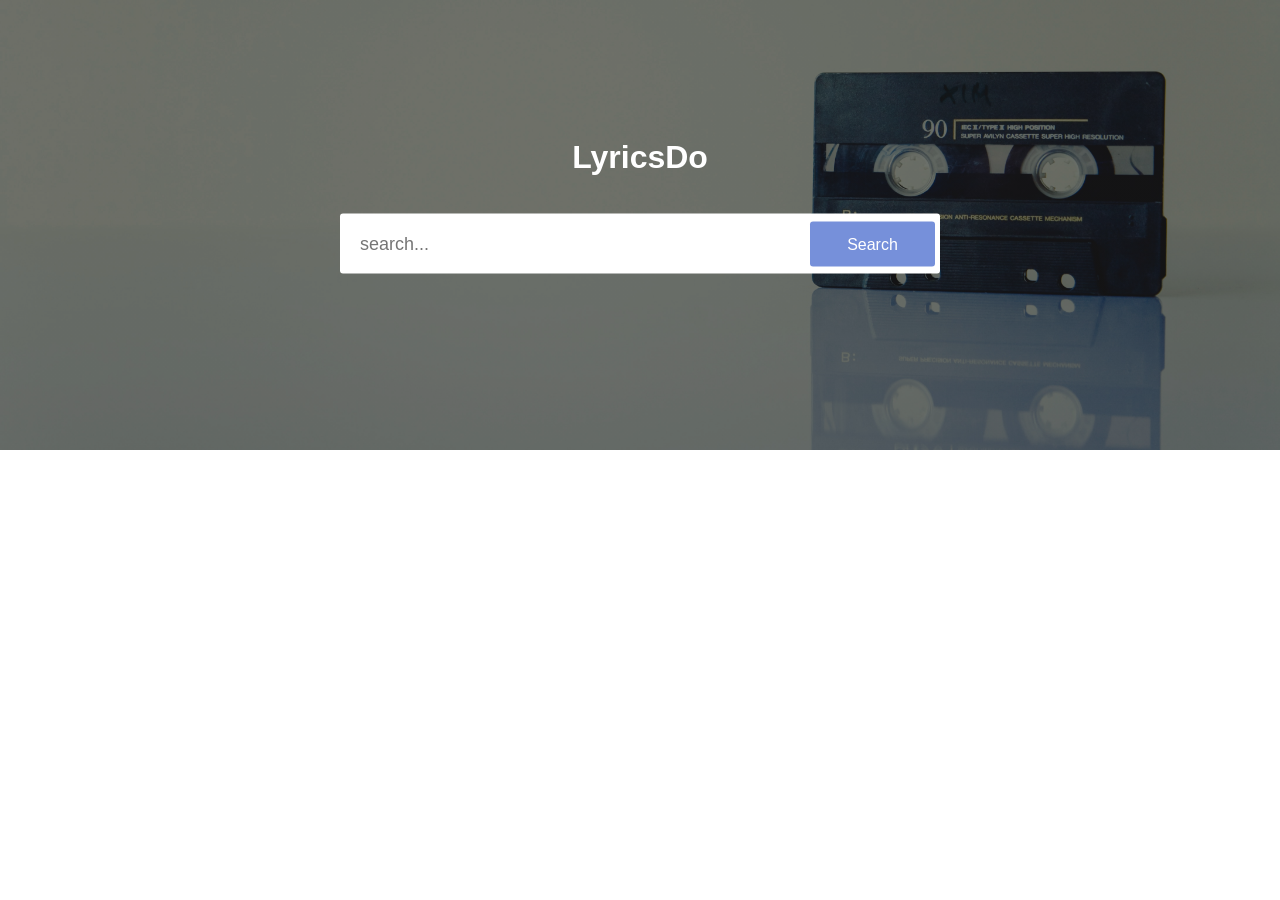
<file: index.html>
<!DOCTYPE html>
<html lang="en">
  <head>
    <meta charset="UTF-8" />
    <meta name="viewport" content="width=device-width, initial-scale=1.0" />
    <title>LyricsDo</title>
    <link rel="stylesheet" href="style.css" />
    <script src="scripts.js"></script>
  </head>
  <body>
    <div class="hero-image">
      <div class="hero-content">
        <h1>LyricsDo</h1>
        <div class="wrapper">
          <div class="search_wrap search_wrap_box">
            <div class="search_box">
              <input
                type="text"
                class="input"
                placeholder="search..."
                id="searchBox"
              />
              <div class="btn" onclick="getLyricsList();">
                <p>Search</p>
              </div>
            </div>
          </div>
        </div>
      </div>
    </div>
    <div>
      <div class="all">
        <div class="cards" id="lyricsListing"></div>
      </div>
    </div>
  </body>
</html>
</file>
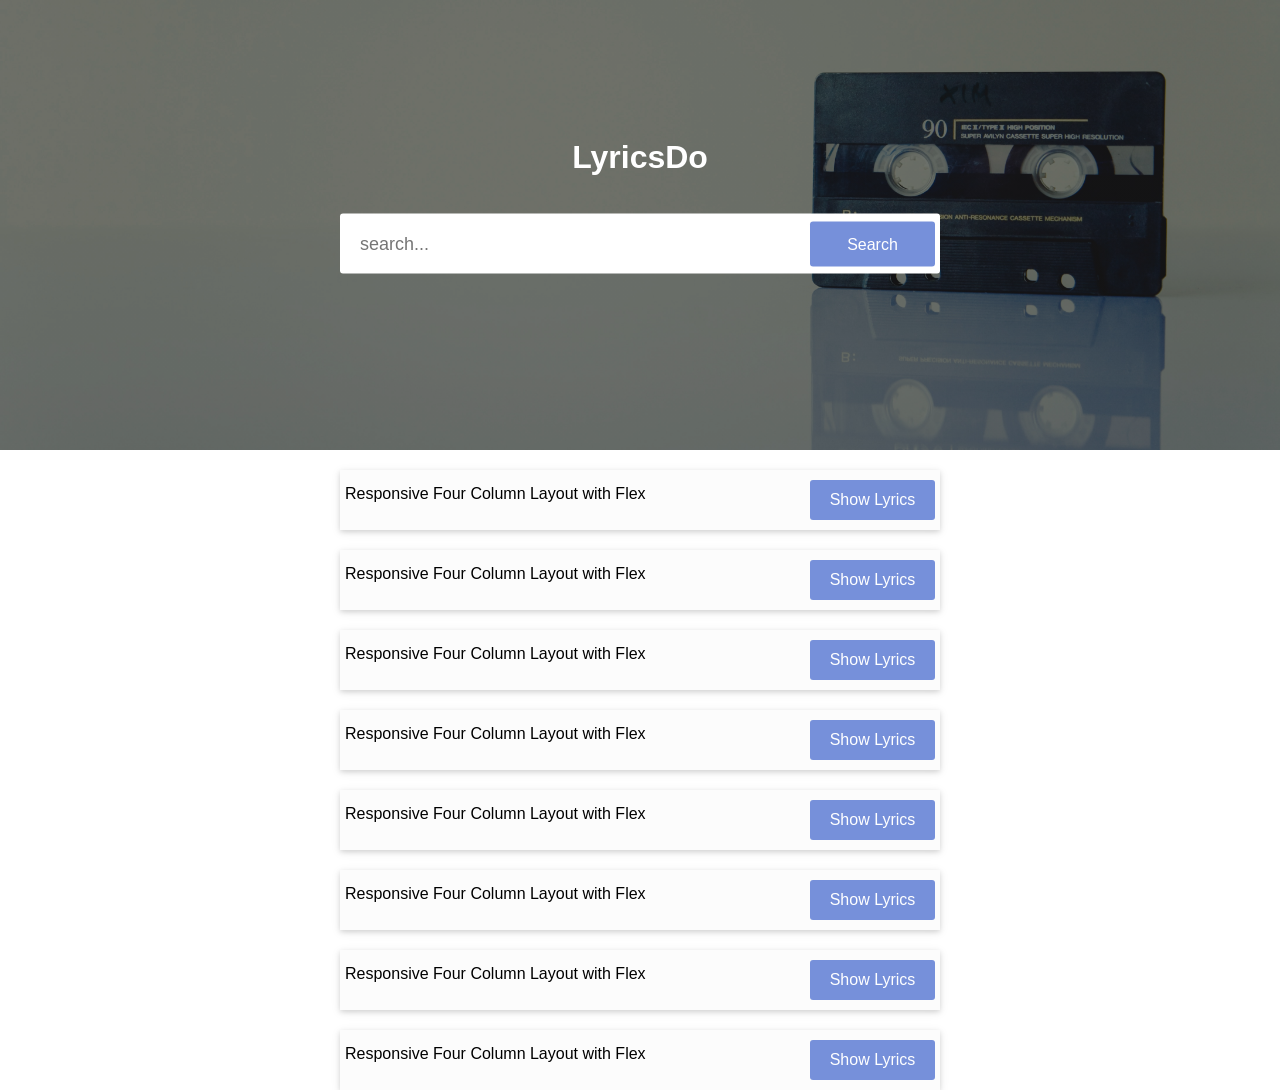
<file: template.html>
<!DOCTYPE html>
<html lang="en">
  <head>
    <meta charset="UTF-8" />
    <meta name="viewport" content="width=device-width, initial-scale=1.0" />
    <title>LyricsDo</title>
    <link rel="stylesheet" href="style.css" />
    <script src="scripts.js"></script>
  </head>
  <body>
    <div class="hero-image">
      <div class="hero-content">
        <h1>LyricsDo</h1>
        <div class="wrapper">
          <div class="search_wrap search_wrap_box">
            <div class="search_box">
              <input type="text" class="input" placeholder="search..." />
              <div class="btn">
                <p>Search</p>
              </div>
            </div>
          </div>
        </div>
      </div>
    </div>
    <div>
      <div class="all">
        <div class="cards">
          <div class="card shadow-1">
            <div class="row">
              <div class="column-1">
                Responsive Four Column Layout with Flex
              </div>

              <div class="column-2">
                <button class="btn-primary">Show Lyrics</button>
              </div>
            </div>
          </div>

          <div class="card shadow-1">
            <div class="row">
              <div class="column-1">
                Responsive Four Column Layout with Flex
              </div>

              <div class="column-2">
                <button class="btn-primary">Show Lyrics</button>
              </div>
            </div>
          </div>

          <div class="card shadow-1">
            <div class="row">
              <div class="column-1">
                Responsive Four Column Layout with Flex
              </div>

              <div class="column-2">
                <button class="btn-primary">Show Lyrics</button>
              </div>
            </div>
          </div>

          <div class="card shadow-1">
            <div class="row">
              <div class="column-1">
                Responsive Four Column Layout with Flex
              </div>

              <div class="column-2">
                <button class="btn-primary">Show Lyrics</button>
              </div>
            </div>
          </div>

          <div class="card shadow-1">
            <div class="row">
              <div class="column-1">
                Responsive Four Column Layout with Flex
              </div>

              <div class="column-2">
                <button class="btn-primary">Show Lyrics</button>
              </div>
            </div>
          </div>

          <div class="card shadow-1">
            <div class="row">
              <div class="column-1">
                Responsive Four Column Layout with Flex
              </div>

              <div class="column-2">
                <button class="btn-primary">Show Lyrics</button>
              </div>
            </div>
          </div>

          <div class="card shadow-1">
            <div class="row">
              <div class="column-1">
                Responsive Four Column Layout with Flex
              </div>

              <div class="column-2">
                <button class="btn-primary">Show Lyrics</button>
              </div>
            </div>
          </div>

          <div class="card shadow-1">
            <div class="row">
              <div class="column-1">
                Responsive Four Column Layout with Flex
              </div>

              <div class="column-2">
                <button class="btn-primary">Show Lyrics</button>
              </div>
            </div>
          </div>
        </div>
      </div>

      <div></div>
    </div>
  </body>
</html>
</file>
<file: style.css>
body,
html {
  height: 100%;
  font-family: Verdana, Geneva, Tahoma, sans-serif;
}

@media only screen and (max-width: 768px) {
  .hero-image {
    background-image: linear-gradient(rgba(0, 0, 0, 0.5), rgba(0, 0, 0, 0.5)),
      url("assets/hero-background-small.jpg");
    height: 50%;
    background-position: center;
    background-repeat: no-repeat;
    background-size: cover;
    position: relative;
  }
}

@media only screen and (min-width: 768px) {
  .hero-image {
    background-image: linear-gradient(rgba(0, 0, 0, 0.5), rgba(0, 0, 0, 0.5)),
      url("assets/hero-background.jpg");
    height: 50%;
    background-position: center;
    background-repeat: no-repeat;
    background-size: cover;
    position: relative;
  }
}

.hero-content {
  text-align: center;
  position: absolute;
  top: 50%;
  left: 50%;
  transform: translate(-50%, -50%);
  color: white;
}

@import url("https://fonts.googleapis.com/css2?family=Noto+Sans+KR:wght@400;700&display=swap");

* {
  margin: 0;
  padding: 0;
  box-sizing: border-box;
}

.wrapper .input {
  border: 0;
  outline: none;
  color: #8b7d77;
}

.search_wrap {
  /* width: 500px; */
  margin: 38px auto;
}

.search_wrap .search_box {
  position: relative;
  height: 60px;
}

.search_wrap .search_box .input {
  position: absolute;
  top: 0;
  left: 0;
  width: 100%;
  height: 100%;
  padding: 10px 20px;
  border-radius: 3px;
  font-size: 18px;
}

.search_wrap .search_box .btn {
  position: absolute;
  top: 0;
  right: 0;
  width: 60px;
  height: 100%;
  background: #7690da;
  z-index: 1;
  cursor: pointer;
}

.search_wrap .search_box .btn:hover {
  background: #708bd2;
}

.search_wrap .search_box .btn.btn_common .fas {
  position: absolute;
  top: 50%;
  left: 50%;
  transform: translate(-50%, -50%);
  color: #fff;
  font-size: 20px;
}

.search_wrap.search_wrap_box .search_box .btn {
  height: 45px;
  top: 8px;
  right: 5px;
  border-radius: 3px;
  color: #fff;
  display: flex;
  align-items: center;
  justify-content: center;
}

.search_wrap.search_wrap_box .search_box .input {
  padding-right: 145px;
}

@media only screen and (max-width: 480px) {
  .search_wrap .search_box {
    width: 340px;
  }

  .search_wrap.search_wrap_box .search_box .btn {
    width: 100px;
  }
}

@media only screen and (min-width: 480px) {
  .search_wrap .search_box {
    width: 600px;
  }

  .search_wrap.search_wrap_box .search_box .btn {
    width: 125px;
  }
}

.shadow-1:before {
  content: "";
  position: absolute;
  left: 0;
  right: 0;
  top: 0;
  bottom: 0;
  width: inherit;
  height: inherit;
  z-index: -2;
  box-sizing: border-box;
  box-shadow: 0 2px 5px 0 rgba(0, 0, 0, 0.13);
}

.shadow-1:after {
  content: "";
  position: absolute;
  left: 0;
  right: 0;
  top: 0;
  bottom: 0;
  width: inherit;
  height: inherit;
  z-index: -2;
  box-sizing: border-box;
  box-shadow: 0 2px 10px 0 rgba(0, 0, 0, 0.08);
}

.card {
  position: relative;
  height: 60px;
  background: #fcfcfc;
  margin: 20px 40px;
  transition: 0.4s all;
}

@media only screen and (min-width: 600px) {
  .card {
    width: 600px;
    margin-top: 20px;
    margin-bottom: 20px;
    margin-left: auto;
    margin-right: auto;
  }
}

@media only screen and (max-device-width: 800px) and (orientation: portrait) {
  .card {
    margin: 12px 10px;
  }
}

.row {
  display: flex;
  flex-wrap: wrap;
}

/* Create four equal columns */
.column-1 {
  flex: 75%;
  padding: 15px 5px;
}
.column-2 {
  flex: 25%;
  text-align: center;
}

.btn-primary {
  width: 125px;
  height: 40px;
  top: 10px;
  right: 5px;
  border-radius: 3px;
  color: #fff;
  position: absolute;
  background: #7690da;
  cursor: pointer;
  border: 0;
  font-size: 16px;
}

@media only screen and (max-width: 480px) {
  .btn-primary {
    width: 90px;
    height: 35px;
    font-size: 14px;
  }

  .column-1 {
    font-size: 14px;
  }
}

.no-lyric {
  text-align: center;
  margin: 50px;
}

.loader {
  border: 5px solid #f3f3f3;
  -webkit-animation: spin 1s linear infinite;
  animation: spin 1s linear infinite;
  border-top: 5px solid #555;
  border-radius: 50%;
  width: 40px;
  height: 40px;
  margin: 0 auto;
  margin-top: 50px;
}

@keyframes spin {
  0% {
    transform: rotate(0deg);
  }
  100% {
    transform: rotate(360deg);
  }
}

.lyrics-text {
  max-width: 400px;
  margin: 0 auto;
  margin-bottom: 50px;
}

a {
  text-decoration: none;
}
.back-link {
  text-align: center;
  padding-top: 20px;
}
</file>
